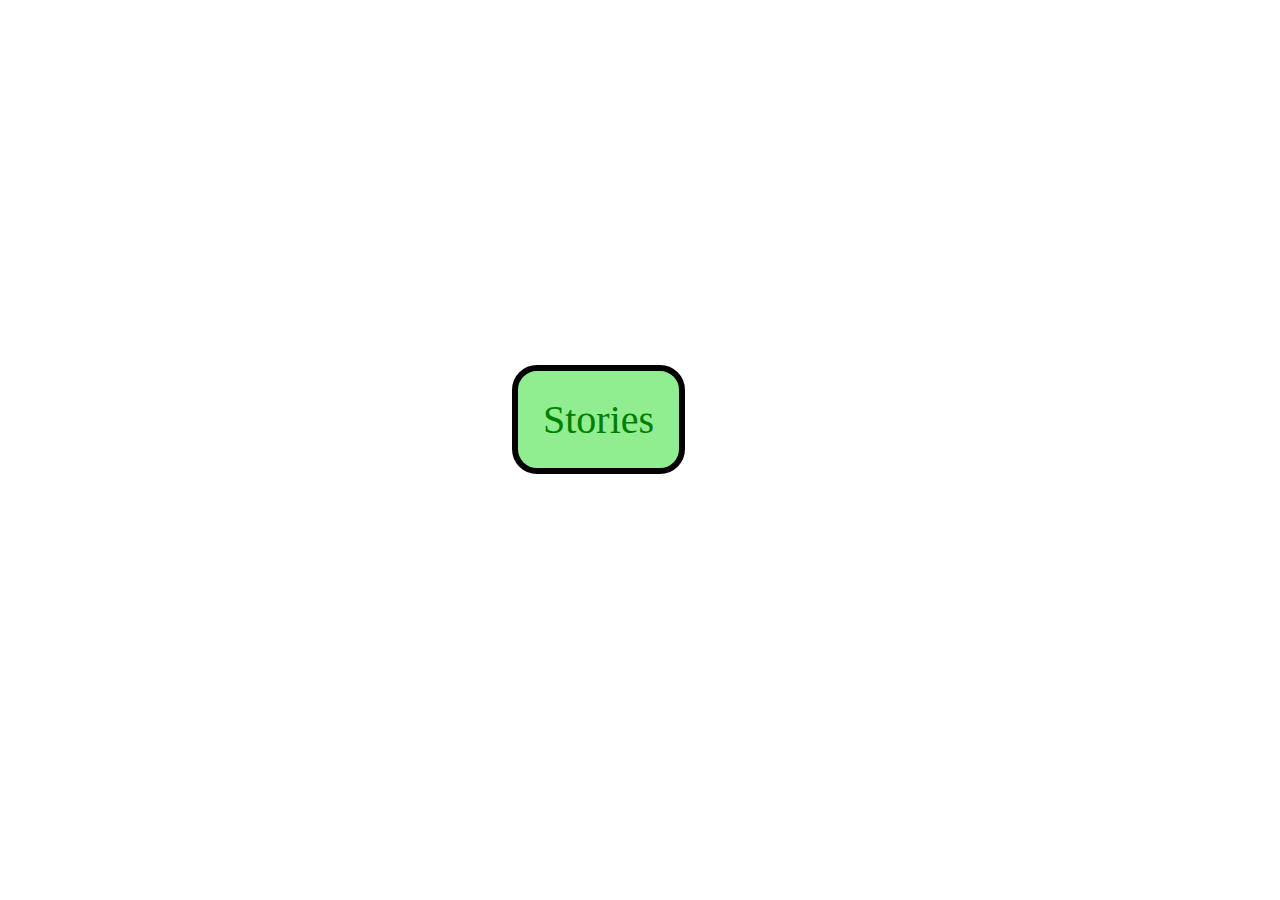
<file: index.html>
<!DOCTYPE html>
<html lang="en">
<head>
    <meta charset="UTF-8">
    <meta name="viewport" content="width=device-width, initial-scale=1.0">
    <title>Starwars Stories</title>
    <link rel="icon" href="https://www.clipartmax.com/png/middle/193-1931627_lightsaber-how-much-clip-art-lightsaber-star-wars-png.png">
    <link rel="stylesheet" href="mainpage.css">
</head>
<body>
    <a href="storie.html"><span id="storie">Stories</span></a>
</body>
</html>
</file>
<file: mainpage.css>
body{
    background-image: url("https://wallpapertag.com/wallpaper/full/c/3/9/883075-cool-star-wars-backgrounds-1920x1080-mobile.jpg");
text-align: center;
background-size:1500px, 20px ;
}
a{
    text-decoration: none;
}
#storie{
   background-color:lightgreen;
    margin-top:400px;
    padding: 25px;
    border: 6px solid black;
    margin-top: 50px;
    color:green;
    font-size: 40px;
    position:absolute;
    left:40%;
    top:35%;
    border-radius: 25px;
}
</file>
